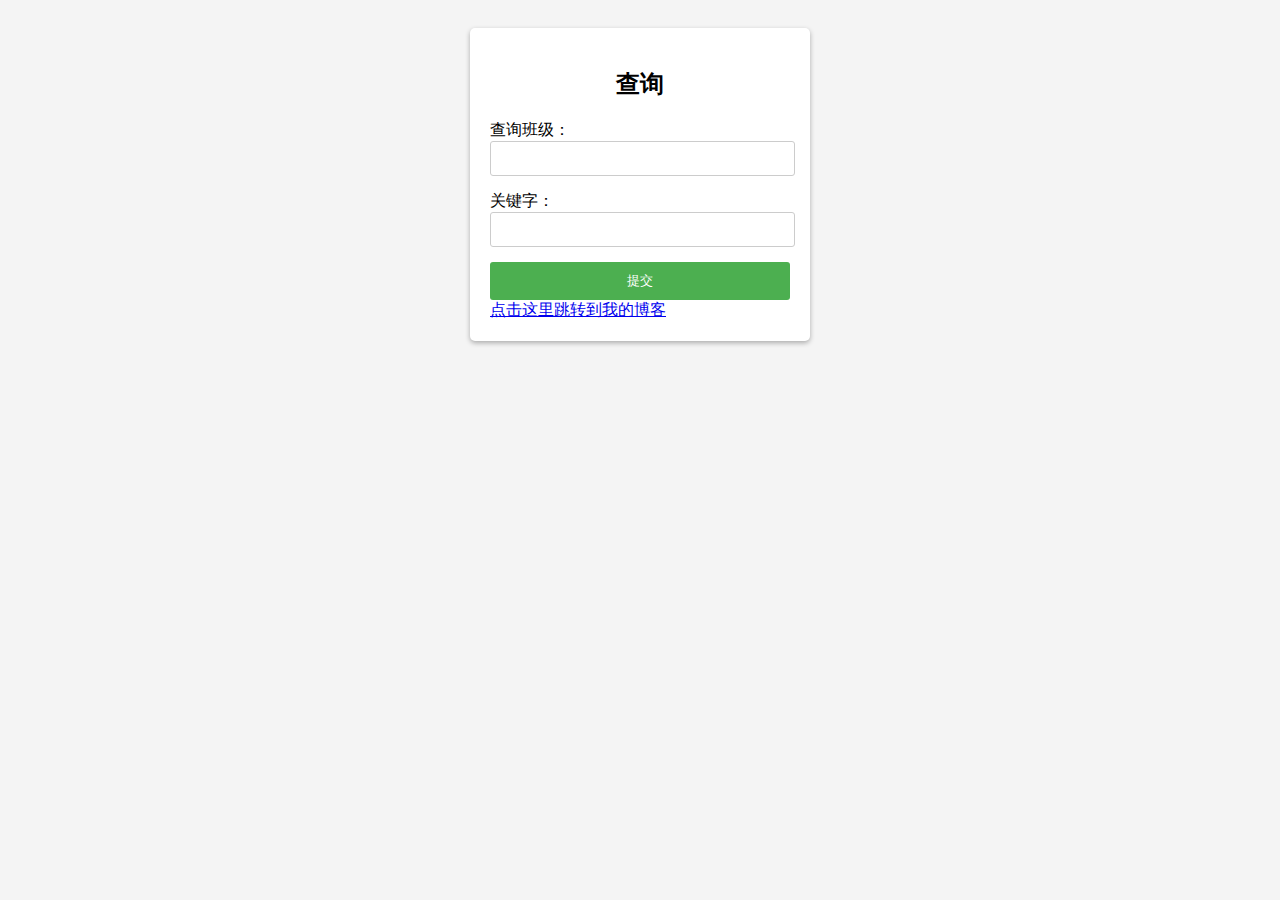
<file: index.html>
<!DOCTYPE html>
<html>
  <head>
    <meta charset="utf-8">
    <title>查询</title>
    <style>
      body {
        font-family: Arial, sans-serif;
        background-color: #f4f4f4;
        padding: 20px;
      }
      .container {
        width: 300px;
        padding: 20px;
        background-color: #fff;
        margin: 0 auto;
        border-radius: 5px;
        box-shadow: 0 2px 5px rgba(0, 0, 0, 0.3);
      }
      h2 {
        text-align: center;
      }
      input[type="text"],
      input[type="password"] {
        width: 95%;
        padding: 9px;
        margin-bottom: 15px;
        border: 1px solid #ccc;
        border-radius: 3px;
      }
      button {
        width: 100%;
        padding: 10px;
        background-color: #4caf50;
        color: #fff;
        border: none;
        border-radius: 3px;
        cursor: pointer;
      }
      button:hover {
        background-color: #45a049;
      }
    </style>
  </head>
  <body>
    <div class="container">
      <h2>查询</h2>
      <form action="http://localhost:8080" method="POST">
        <label for="class">查询班级：</label>
        <input type="text" id="class" name="class" required>
        <label for="key">关键字：</label>
        <input type="password" id="key" name="key" required>
        <button type="submit">提交</button>
        <a href="http://localhost:8080/shiyan2/index2.html">点击这里跳转到我的博客</a>
      </form>
    </div>
  </body>
</html>
</file>
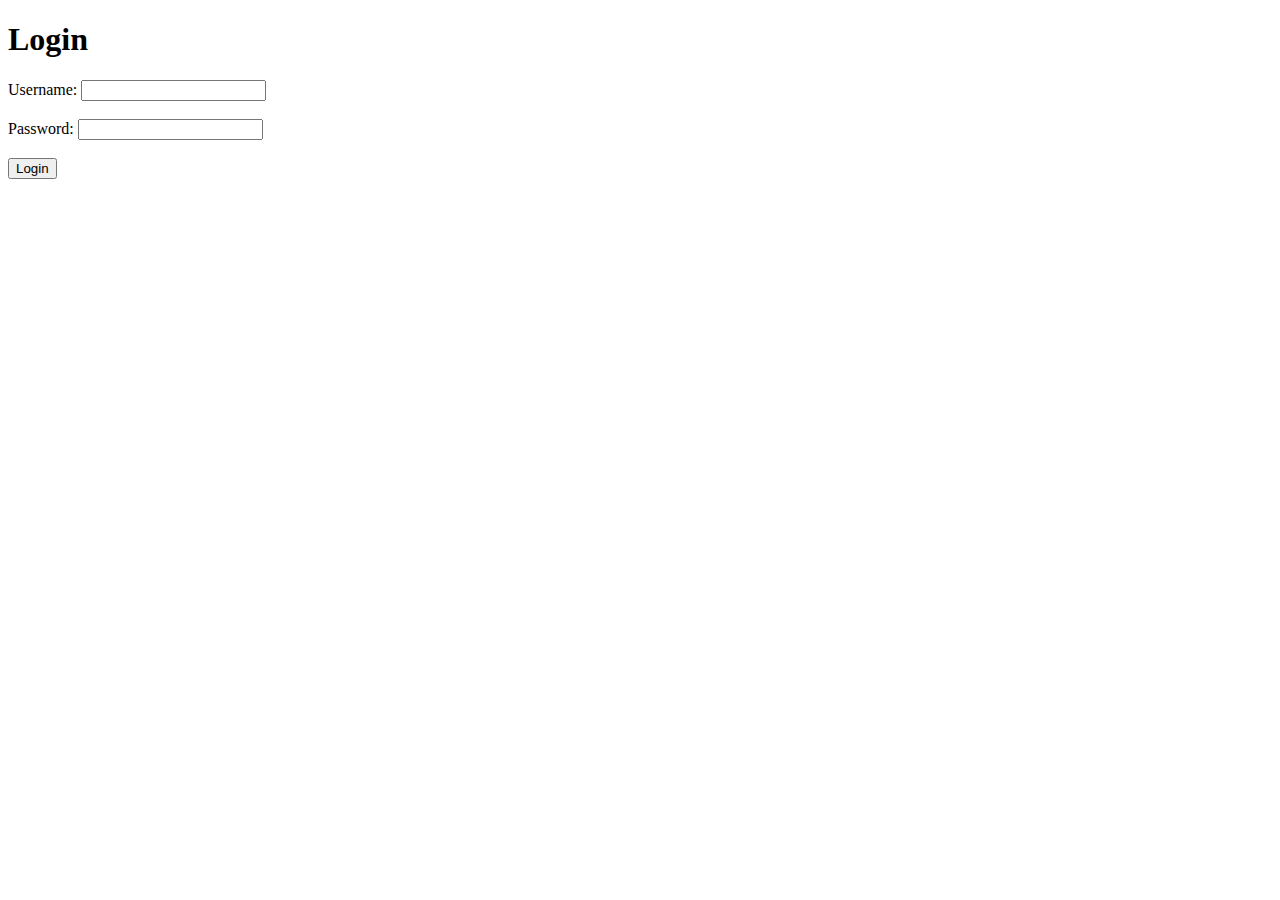
<file: login.html>
<!DOCTYPE html>
<html>
<head>
    <title>Login</title>
</head>
<body>
    <h1>Login</h1>
    <form action="http://localhost:8080" method="post">
        <label for="username">Username:</label>
        <input type="text" id="username" name="username"><br><br>
        <label for="password">Password:</label>
        <input type="password" id="password" name="password"><br><br>
        <input type="submit" value="Login">
    </form>
</body>
</html>
</file>
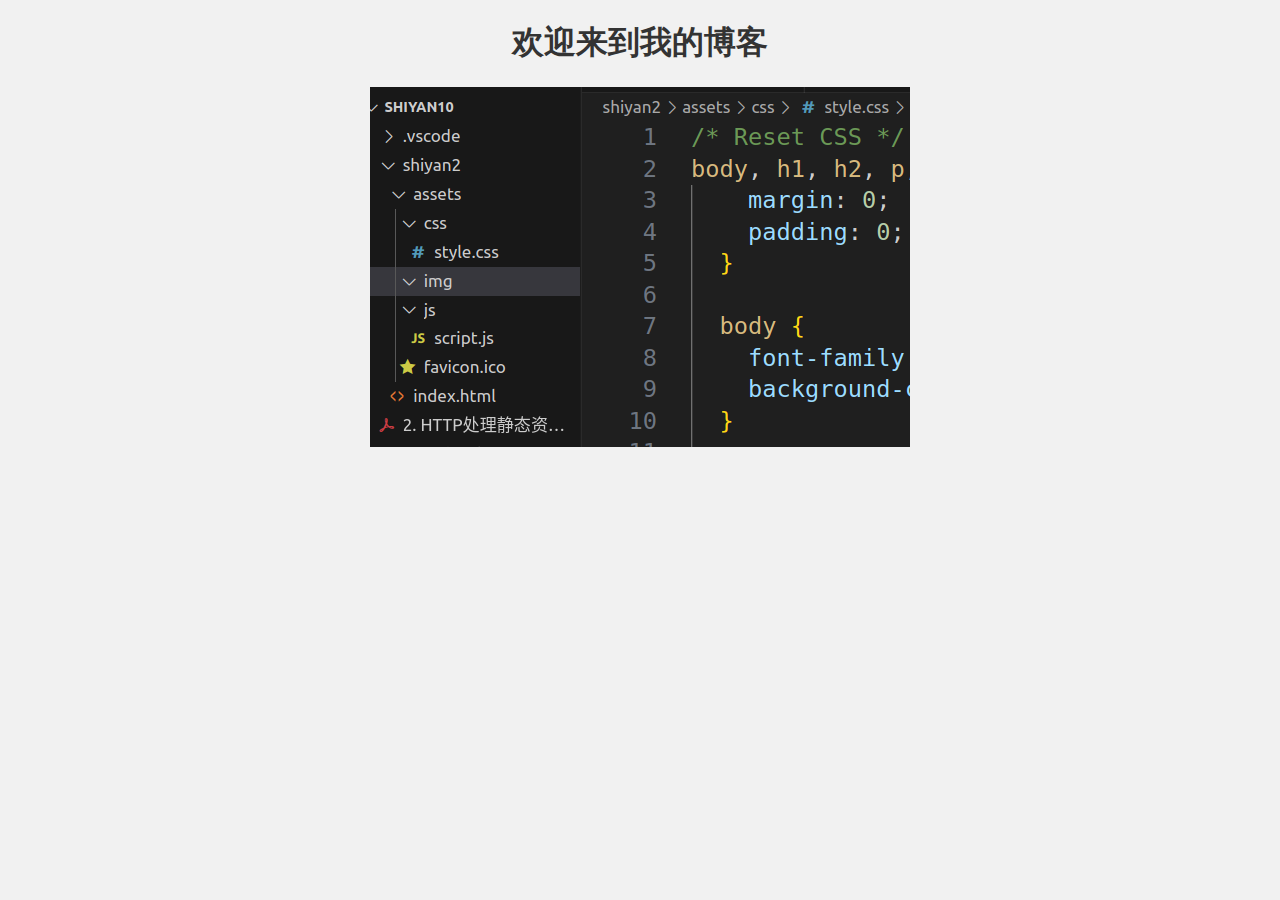
<file: shiyan2/aboutme.html>
<!DOCTYPE html>
<html lang="en">
  <head>
    <meta charset="UTF-8">
    <title>关于我</title>
    <link rel="stylesheet" href="assets/css/style2.css">
  </head>
  <body>
    <h1>欢迎来到我的博客</h1>
    <img src="assets/img/image.jpg" alt="我的图片">
  </body>
</html>
</file>
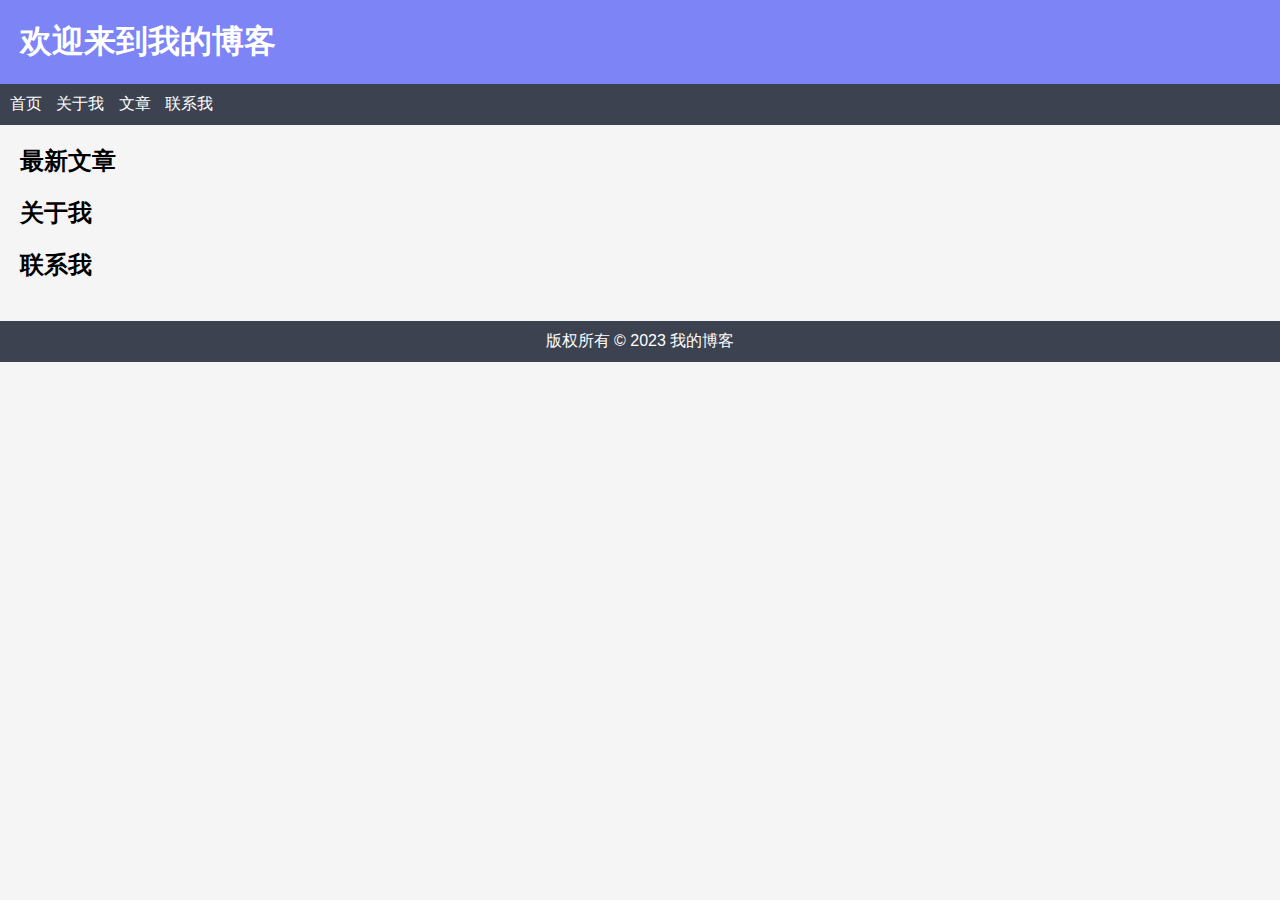
<file: shiyan2/index2.html>
<!DOCTYPE html>
<html>
<head>
  <meta charset="UTF-8">
  <title>我的博客</title>
  <link rel="stylesheet" href="assets/css/style.css">
  <link rel="icon" type="image/x-icon" href="assets/favicon.ico">
</head>
<body>
  <header>
    <h1>欢迎来到我的博客</h1>
  </header>
  <nav>
    <ul>
      <li><a href="http://localhost:8080/shiyan2/aboutme.html">首页</a></li>
      <li><a href="http://localhost:8080/shiyan2/aboutme.html">关于我</a></li>
      <li><a href="#">文章</a></li>
      <li><a href="#">联系我</a></li>
    </ul>
  </nav>
  
  <main>
    <section>
      <h2>最新文章</h2>
      <!-- 插入最新文章的内容 -->
    </section>
    
    <section>
      <h2>关于我</h2>
      <!-- 插入关于我的内容 -->
    </section>
    
    <section>
      <h2>联系我</h2>
      <!-- 插入联系我的表单 -->
    </section>
  </main>
  
  <footer>
    <p>版权所有 © 2023 我的博客</p>
  </footer>
</body>
</html>
</file>
<file: shiyan2/assets/css/style2.css>
body {
    background-color: #f1f1f1;
    font-family: Arial, sans-serif;
  }
  
  h1 {
    color: #333;
    text-align: center;
  }
  
  img {
    max-width: 100%;
    height: auto;
    display: block;
    margin: 0 auto;
  }
</file>
<file: shiyan2/assets/css/style.css>
/* Reset CSS */
body, h1, h2, p, ul, li {
    margin: 0;
    padding: 0;
  }
  
  body {
    font-family: Arial, sans-serif;
    background-color: #f5f5f5;
  }
  
  header {
    background-color: #7c84f6;
    color: #fff;
    padding: 20px;
  }
  
  nav {
    background-color: #3c424f;
    padding: 10px;
  }
  
  nav ul {
    list-style-type: none;
  }
  
  nav ul li {
    display: inline-block;
    margin-right: 10px;
  }
  
  nav ul li a {
    color: #fff;
    text-decoration: none;
  }
  
  main {
    padding: 20px;
  }
  
  section {
    margin-bottom: 20px;
  }
  
  footer {
    background-color: #3c424f;
    color: #fff;
    padding: 10px;
    text-align: center;
  }
</file>
